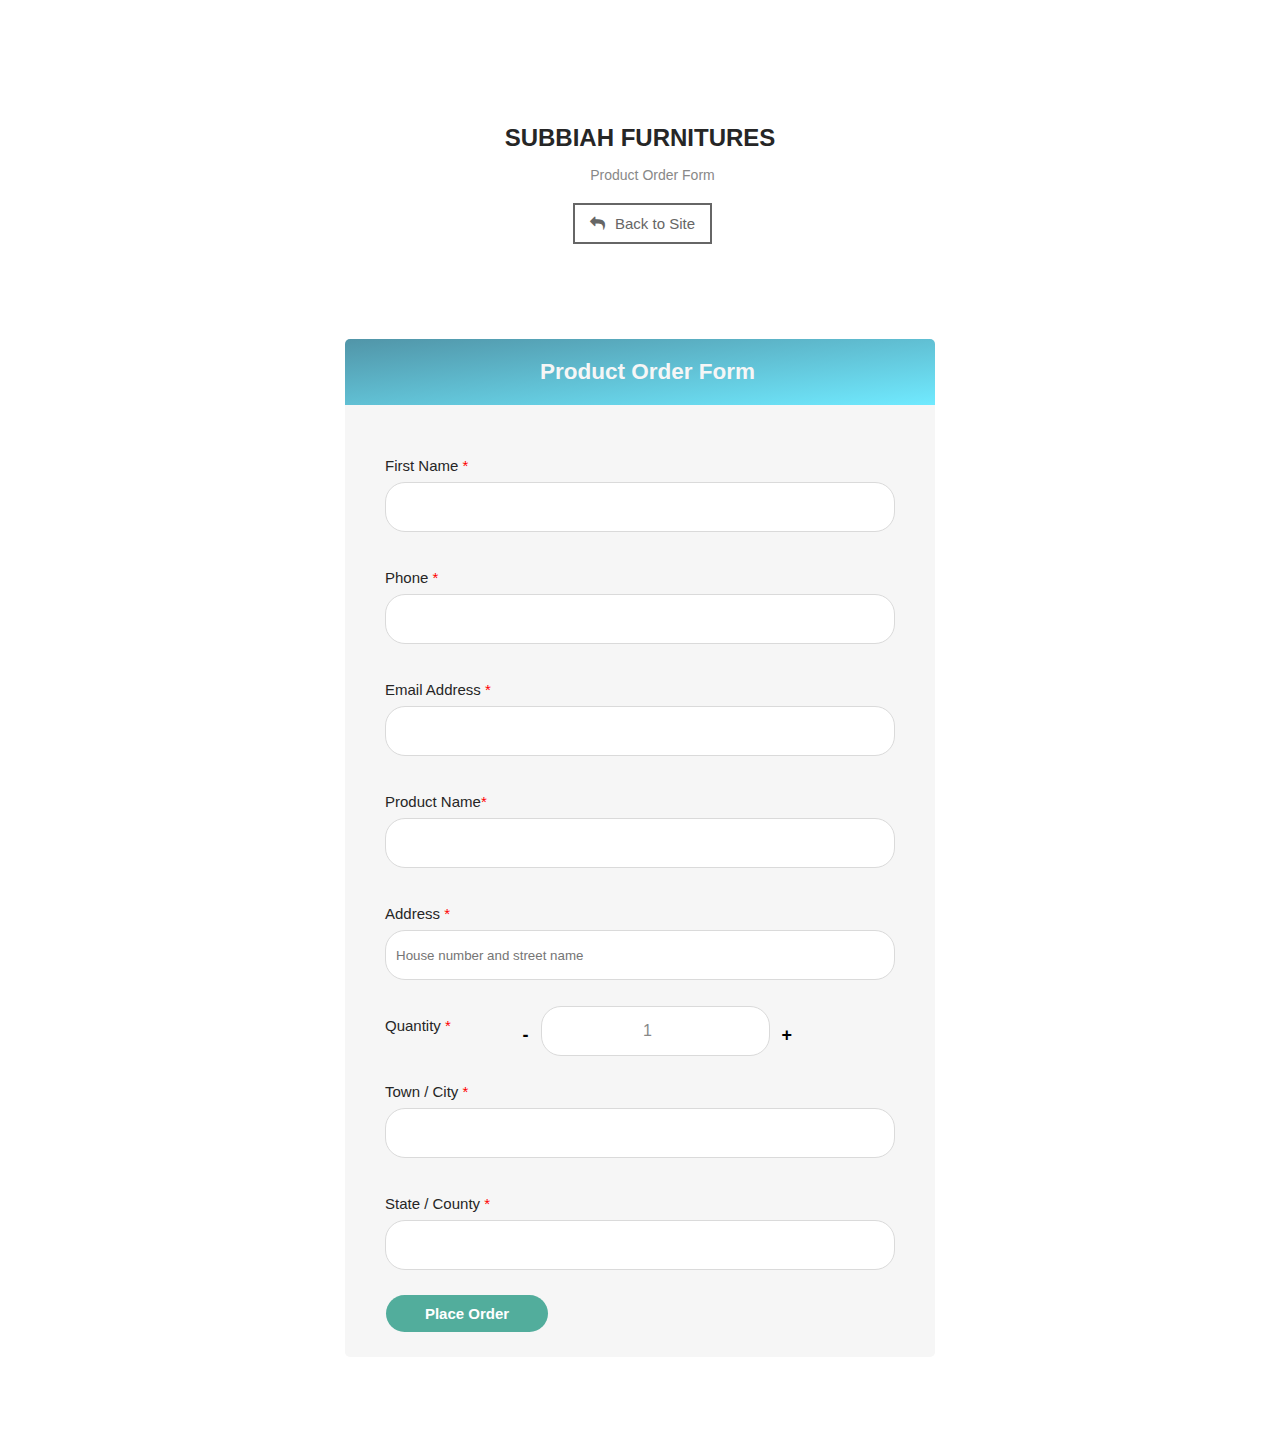
<file: checkout.html>
<!DOCTYPE html>
<html lang="en">

<head>
    <meta charset="utf-8">
    <meta name="viewport" content="width=device-width, initial-scale=1">
    <title>Product Order Form</title>
    <link rel="stylesheet" href="demo.css" />
    <style>
        .quantity-group {
            display: flex;
            align-items: center;
            max-width: 150px;
            margin: 0 auto;
        }

        .quantity-group button {
            padding: 10px 10px;
            background-color: #5cb85c;
            color: black;
            border: none;
            cursor: pointer;
            border-radius: 4px;
            font-size: 18px;
            transition: background-color 0.3s ease;
            background: none;
        }

        /* .plus:hover {
            background-color: #428a7d;
        } */

        .quantity-group input {
            max-width: 1000px;
            height: 50px;
            border: 1px solid #dadada;
            color: #888;
            border-radius: 20px;
            margin-left: 2px;
            margin-right: 2px;
        }

        @media (max-width: 767px) {
            .quantity-group {
                max-width: 100px;
            }

            .quantity-group button {
                padding: 5px 7px;
                font-size: 14px;
            }

            .quantity-group input {
                padding: 5px;
                font-size: 14px;
            }
        }
    </style>
</head>

<body>
    <header class="cd__intro">
        <h1 style="text-transform: uppercase;">Subbiah Furnitures</h1>
        <p>Product Order Form</p>
        <div class="cd__action">
            <a href="produtcs.html" title="Back to download and tutorial page" class="cd__btn back">Back to Site</a>
        </div>
    </header>
    <main class="cd__main">
        <div class="container">
            <div class="title">
                <h2>Product Order Form</h2>
            </div>
            <div class="d-flex">
                <form action="finalpage.html">
                    <label>
                        <span class="fname">First Name <span class="required">*</span></span>
                        <input type="text" name="fname" required>
                    </label>
                    <label>
                        <span>Phone <span class="required">*</span></span>
                        <input type="tel" name="phone" required>
                    </label>
                    <label>
                        <span>Email Address <span class="required">*</span></span>
                        <input type="email" name="email" required>
                    </label>
                    <label>
                        <span>Product Name<span class="required">*</span></span>
                        <!-- This input will be populated dynamically -->
                        <input type="text" name="product" id="product" required>
                    </label>
                    <label>
                        <span>Address <span class="required">*</span></span>
                        <input type="text" name="houseadd" placeholder="House number and street name" required>
                    </label>
                    <label>
                        <span>Quantity <span class="required">*</span></span>
                        <div class="quantity-group" style="margin-left: 5%;">
                            <button type="button" onclick="decrement()">-</button>
                            <input type="number" id="quantity" name="quantity" value="1" min="1" required
                                style="width: 1000rem;">
                            <button type="button" onclick="increment()" class="plus">+</button>
                        </div>
                    </label>
                    <label>
                        <span>Town / City <span class="required">*</span></span>
                        <input type="text" name="city" required>
                    </label>
                    <label>
                        <span>State / County <span class="required">*</span></span>
                        <input type="text" name="state" required>
                    </label>
                    <button type="submit" style="width: 30%; margin-left: 1rem;">Place Order</button></form>
                </div><!-- Yorder -->
            </div>
        </div>
    </main>
    <script>
        // Function to parse URL parameters
        function getUrlParameter(name) {
            name = name.replace(/[\[]/, '\\[').replace(/[\]]/, '\\]');
            var regex = new RegExp('[\\?&]' + name + '=([^&#]*)');
            var results = regex.exec(location.search);
            return results === null ? '' : decodeURIComponent(results[1].replace(/\+/g, ' '));
        }

        document.addEventListener('DOMContentLoaded', function () {
            // Get the product name parameter from the URL
            var productName = getUrlParameter('productName');
            // Set the value of the product input field
            document.getElementById('product').value = productName;
        });

        function increment() {
            var quantity = document.getElementById('quantity');
            quantity.value = parseInt(quantity.value) + 1;
            updateTotal();
        }

        function decrement() {
            var quantity = document.getElementById('quantity');
            if (quantity.value > 1) {
                quantity.value = parseInt(quantity.value) - 1;
                updateTotal();
            }
        }

        function updateTotal() {
            var quantity = parseInt(document.getElementById('quantity').value);
            var pricePerUnit = 88; // Example price per unit
            var subtotal = quantity * pricePerUnit;
            document.getElementById('qtyDisplay').textContent = quantity;
            document.getElementById('orderTotal').textContent = '$' + subtotal.toFixed(2);
        }
    </script>
</body>

</html>
</file>
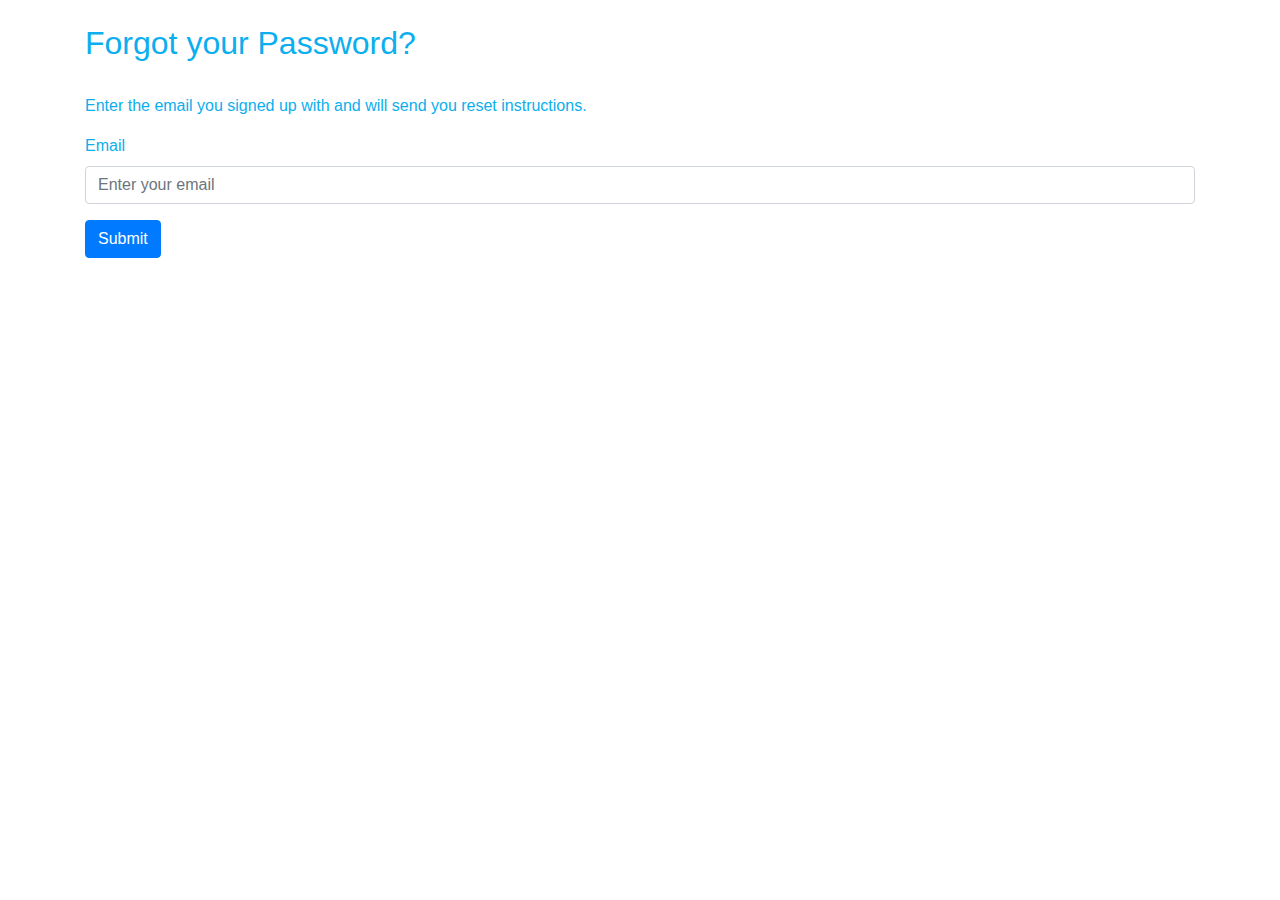
<file: forgetpass.html>
<!DOCTYPE html>
<style>
</style>
<html lang="en">
<head>
    <meta charset="UTF-8">
    <meta name="viewport" content="width=device-width, initial-scale=1, shrink-to-fit=no">
    <title>Forgot Password</title>

    <!-- Bootstrap CSS -->
    <link rel="stylesheet" href="https://stackpath.bootstrapcdn.com/bootstrap/4.5.2/css/bootstrap.min.css">
</head>
<body>

<!-- Forget Password Form -->
<div id="forgetPasswordContainer" class="container mt-4">
    <h2 style="color: rgb(11, 174, 238);">Forgot your Password?</h2><br>
    <p style="color: rgb(11, 174, 238);">Enter the email you signed up with and will send you reset instructions.</p>
    <form action="passwordconfirm.html">
        <div class="form-group">
            <label for="email" style="color: rgb(11, 174, 238);">Email</label>
            <input type="email" class="form-control" id="email" placeholder="Enter your email" required>
        </div>
        <button type="submit" class="btn btn-primary" id="btn">Submit</button>
    </form>
</div>

<!-- Bootstrap JS and Popper.js -->
<script src="https://code.jquery.com/jquery-3.5.1.slim.min.js"></script>
<script src="https://cdn.jsdelivr.net/npm/@popperjs/core@2.0.9/dist/umd/popper.min.js"></script>
<script src="https://stackpath.bootstrapcdn.com/bootstrap/4.5.2/js/bootstrap.min.js"></script>

</body>
</html>
</file>
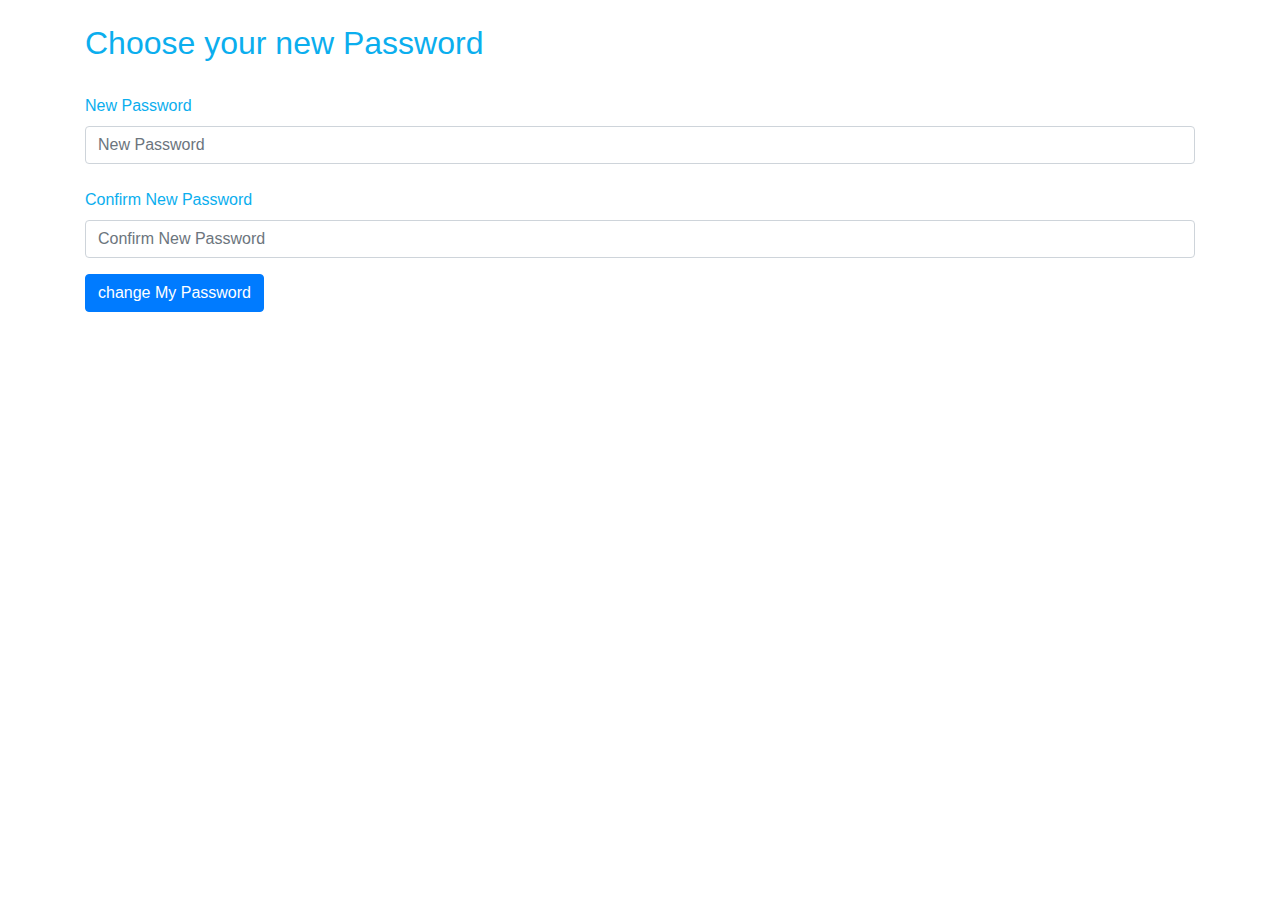
<file: passwordconfirm.html>
<!DOCTYPE html>
<style>

</style>
<html lang="en">
<head>
    <meta charset="UTF-8">
    <meta name="viewport" content="width=device-width, initial-scale=1, shrink-to-fit=no">
    <title>Password Confirm</title>

    <!-- Bootstrap CSS -->
    <link rel="stylesheet" href="https://stackpath.bootstrapcdn.com/bootstrap/4.5.2/css/bootstrap.min.css">
</head>
<body>

<!-- Forget Password Form -->
<div id="forgetPasswordContainer" class="container mt-4">
    <h2 style="color: rgb(11, 174, 238);">Choose your new Password</h2><br>
    <form action="login.html">
        <div class="form-group">
            <label for="Password" style="color: rgb(11, 174, 238);">New Password</label>
            <input type="password" class="form-control" id="email" placeholder="New Password" required><br>
            <label for="Password" style="color: rgb(11, 174, 238);">Confirm New Password</label>
            <input type="password" class="form-control" id="email" placeholder="Confirm New Password" required>
        </div>
        <button type="submit" class="btn btn-primary" id="btn">change My Password</button>
    </form>
</div>

<!-- Bootstrap JS and Popper.js -->
<script src="https://code.jquery.com/jquery-3.5.1.slim.min.js"></script>
<script src="https://cdn.jsdelivr.net/npm/@popperjs/core@2.0.9/dist/umd/popper.min.js"></script>
<script src="https://stackpath.bootstrapcdn.com/bootstrap/4.5.2/js/bootstrap.min.js"></script>

</body>
</html>
</file>
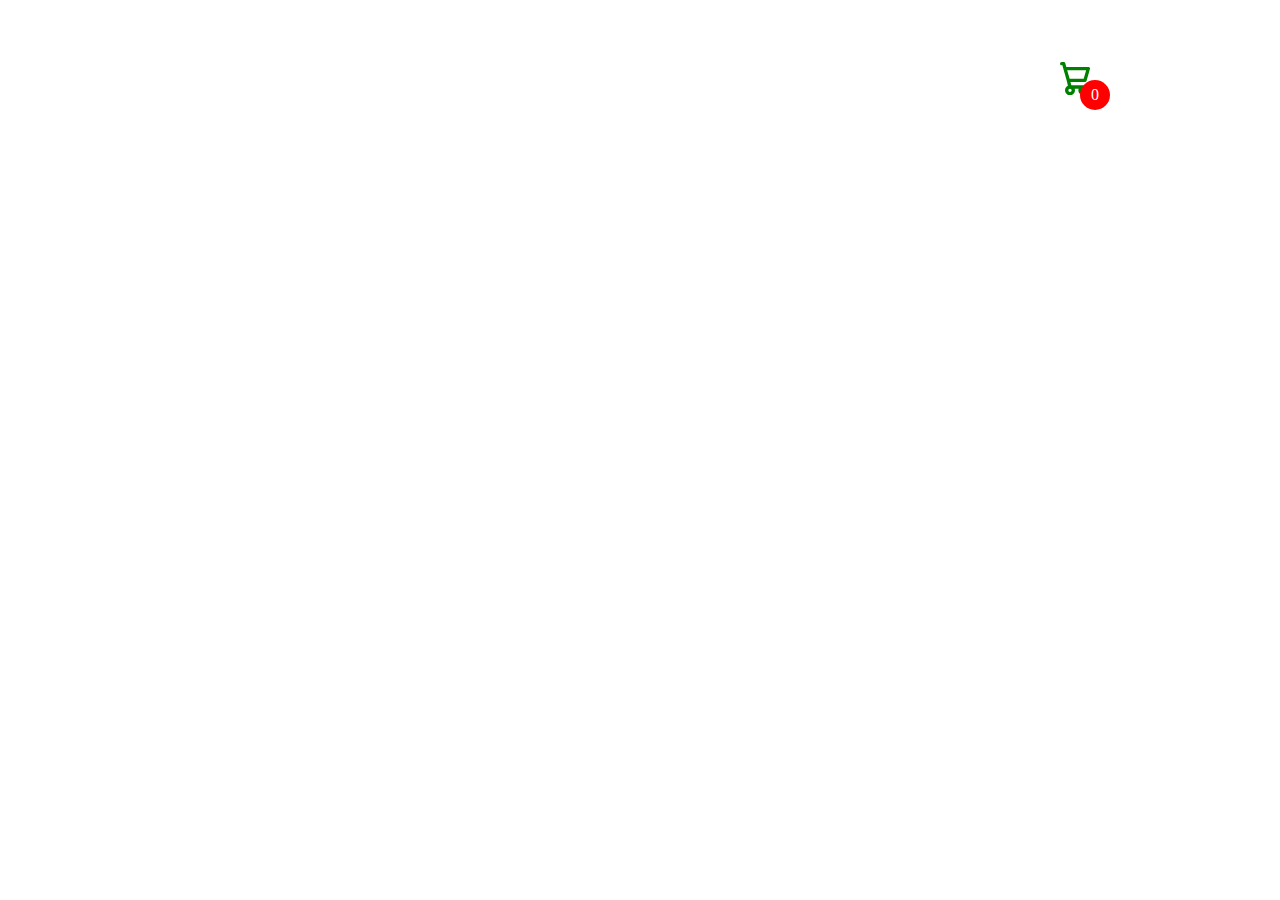
<file: template.html>
<!DOCTYPE html>
<html lang="en">
<head>
    <meta charset="UTF-8">
    <meta name="viewport" content="width=device-width, initial-scale=1.0">
    <title>Document</title>
    <link rel="stylesheet" href="styles.css">
</head>
<body class="">
    <div class="container">
        <header>
            <div class="title">
                <p style="color: white;">PRODUCTS LIST</p>
            </div>
            <div class="icon-cart">
                <svg aria-hidden="true" xmlns="http://www.w3.org/2000/svg" fill="none" viewBox="0 0 18 20" style="color: green;">
                    <path stroke="currentColor" stroke-linecap="round" stroke-linejoin="round" stroke-width="2" d="M6 15a2 2 0 1 0 0 4 2 2 0 0 0 0-4Zm0 0h8m-8 0-1-4m9 4a2 2 0 1 0 0 4 2 2 0 0 0 0-4Zm-9-4h10l2-7H3m2 7L3 4m0 0-.792-3H1"/>
                </svg>
                <span>0</span>
            </div>
        </header><br>
        <div id="contentTab">
            <!-- if you don't know how to run this project. You need to watch the detailed instructional video to understand how the project works -->
        </div>
    </div>

    <div class="cartTab">
        <h1>Shopping Cart</h1>
        <div class="listCart">
        </div>
        <div class="btn">
            <button class="close">CLOSE</button>
            <button class="checkOut">Check Out</button>
        </div>
    </div>


    <script src="cart.js" type="module"></script>
</body>
</html>
</file>
<file: styles.css>
body{
    margin: 0;
    font-family: Poppins;
}
svg{
    width: 30px;
}

a{
    text-decoration: none;
    color: #2F2F2F;
}
button{
    cursor: pointer;
}
.container{
    width: 900px;
    margin: auto;
    max-width: 90vw;
    text-align: center;
    padding-top: 10px;
    transition: 0.5s;
}
header{
    display: flex;
    justify-content: space-between;
    align-items: center;
    padding: 20px 0;
}
.icon-cart{
    position: relative;
}
.icon-cart span{
    position: absolute;
    background-color: red;
    width: 30px;
    height: 30px;
    display: flex;
    justify-content: center;
    align-items: center;
    border-radius: 50%;
    color: #fff;
    top: 50%;
    right: -20px;
}
.title{
    font-size: xx-large;
}

.cartTab{
    width: 400px;
    max-width: 100%;
    background-color: #353432;
    color: #eee;
    position: fixed;
    top: 0;
    right: 0px;
    bottom: 0;
    display: grid;
    grid-template-rows: 70px 1fr 70px;
}
.cartTab h1{
    padding: 20px;
    margin: 0;
    font-weight: 300;
}
.cartTab .btn{
    display: grid;
    grid-template-columns: repeat(2, 1fr);
}
.cartTab button{
    background-color: #E8BC0E;
    border: none;
    font-family: Poppins;
    font-weight: 500;
    cursor: pointer;
}
.cartTab .close{
    background-color: #eee;
}
.listCart{
    overflow: auto;
}
.listCart::-webkit-scrollbar{
    width: 0;
}
/*  */
.cartTab{
    right: -400px;
    transition: 0.5s;
}
body.activeTabCart .cartTab{
    right: 0;
}
body.activeTabCart .container{
    transform: translateX(-250px);
}
/*  */

.listProduct .item img{
    width: 50%;
    filter: drop-shadow(0 50px 20px #0009);
}
.listProduct{
    display: grid;
    grid-template-columns: repeat(4, 1fr);
    gap: 20px;
}
.listProduct .item {
    padding: 20px;
    border-radius: 20px;
    height: 100%;
    width: 90%;
    background: white;
    box-shadow: 0 4px 8px rgba(0, 0, 0, 0.1); /* Default shadow */
    transition: box-shadow 0.3s ease; /* Smooth transition for shadow */
}

.listProduct .item:hover {
    box-shadow: 0 8px 16px rgba(0, 0, 0, 0.2); /* Enhanced shadow on hover */
}

.listProduct .item h2{
    font-weight: 500;
    font-size: large;
}
.listProduct .item .price{
    letter-spacing: 7px;
    font-size: small;
}
.listProduct .item button{
    background-color: #353432;
    color: #eee;
    border: none;
    padding: 5px 10px;
    margin-top: 10px;
    border-radius: 20px;
}
/*  */

.listCart .item img{
    width: 100%;
}
.listCart .item{
    display: grid;
    grid-template-columns: 70px 150px 50px 1fr;
    gap: 10px;
    text-align: center;
    align-items: center;
}
.listCart .quantity span{
    display: inline-block;
    width: 25px;
    height: 25px;
    background-color: #eee;
    border-radius: 50%;
    color: #555;
    cursor: pointer;
}
.listCart .quantity span:nth-child(2){
    background-color: transparent;
    color: #eee;
    cursor: auto;
}
.listCart .quantity{
    display: flex;
}
.listCart .item:nth-child(even){
    background-color: #eee1;
}
/*  */

/* detail page */

.detail{
    display: grid;
    grid-template-columns: repeat(2, 1fr);
    gap: 50px;
    text-align: left;
}
.detail .image img{
    width: 100%;
}
.detail .image{
    position: relative;
}
.detail .image::before{
    position: absolute;
    width: 300px;
    height: 300px;
    content: '';
    background-color: #94817733;
    z-index: -1;
    border-radius: 190px 100px 170px 180px;
    left: calc(50% - 150px);
    top: 50px;

}
.detail .name{
    font-size: xxx-large;
    padding: 40px 0 0 0;
    margin: 0 0 10px 0;
}
.detail .price{
    font-weight: bold;
    font-size: x-large;
    letter-spacing: 7px;
    margin-bottom: 20px;
}
.detail .buttons{
    display: flex;
    gap: 20px;
    margin-bottom: 20px;
}
.detail .buttons button{
    background-color: #eee;
    border: none;
    padding: 15px 20px;
    border-radius: 20px;
    font-family: Poppins;
    font-size: large;
}
.detail .buttons svg{
    width: 15px;
}
.detail .buttons span{
    background-color: #555454;
    width: 30px;
    height: 30px;
    display: flex;
    justify-content: center;
    align-items: center;
    border-radius: 50%;
    margin-left: 20px;
}
.detail .buttons button:nth-child(2){
    background-color: #2F2F2F;
    display: flex;
    justify-content: center;
    align-items: center;
    color: #eee;
    box-shadow: 0 10px 20px #2F2F2F77;
}
.detail .description{
    font-weight: 300;
}

/*  */

@media only screen and (max-width: 992px) {
    .listProduct{
        grid-template-columns: repeat(3, 1fr);
    }
    .detail{
        grid-template-columns:  40% 1fr;
    }
}


/* mobile */
@media only screen and (max-width: 767px) {
    .listProduct{
        grid-template-columns: repeat(2, 1fr);
    }
    .detail{
        text-align: center;
        grid-template-columns: 1fr;
    }
    .detail .image img{
        width: unset;
        height: 40vh;
    } 
    .detail .name{
        font-size: x-large;
        margin: 0;

    }
    .detail .buttons button{
        font-size: small;
    }
    .detail .buttons{
        justify-content: center;
    }
}
</file>
<file: demo.css>
@import url('https://fonts.googleapis.com/css?family=Roboto&display=swap');
@import url('https://stackpath.bootstrapcdn.com/font-awesome/4.7.0/css/font-awesome.min.css');

* {
    margin: 0;
    padding: 0;
    box-sizing: border-box;
}

body {
    min-height: 100vh;
    display: flex;
    justify-content: center;
    flex-wrap: wrap;
    align-content: flex-start;
    font-family: 'Roboto', sans-serif;
    font-style: normal;
    font-weight: 300;
    -webkit-font-smoothing: antialiased;
    -moz-osx-font-smoothing: grayscale;
    font-size: 15px;
    background: #eee;
}

.cd__intro {
    padding: 60px 30px;
    margin-bottom: 15px;
    display: flex;
    flex-direction: column;
    align-items: center;
    text-align: center;
}

.cd__intro h1 {
    font-size: 18pt;
    padding-bottom: 15px;
}

.cd__intro p {
    font-size: 14px;
}

.cd__action {
    text-align: center;
    margin-top: 20px;
}

.cd__action a.cd__btn {
    text-decoration: none;
    color: #666;
    border: 2px solid #666;
    padding: 10px 15px;
    display: inline-block;
    margin-left: 5px;
}

.cd__action a.cd__btn:hover {
    background: #666;
    color: #fff;
    transition: .3s;
    -webkit-transition: .3s;
}

.cd__action .cd__btn:before {
    font-family: FontAwesome;
    font-weight: normal;
    margin-right: 10px;
}

.down:before { content: "\f019"; }
.back:before { content:"\f112"; }

.cd__credit {
    padding: 12px;
    font-size: 9pt;
    margin-top: 40px;
    text-align: center;
}

.cd__credit span:before {
    font-family: FontAwesome;
    color: #e41b17;
    content: "\f004";
}

.cd__credit a {
    color: #333;
    text-decoration: none;
}

.cd__credit a:hover {
    color: #1DBF73; 
}

.cd__credit a:hover:after {
    font-family: FontAwesome;
    content: "\f08e";
    font-size: 9pt;
    position: absolute;
    margin: 3px;
}

.cd__main {
    background: #fff;
    padding: 20px;
    display: flex;
    flex-direction: column;
    width: 100%;
}

@media only screen and (min-width: 1360px) {
    .cd__main {
        max-width: 1280px;
        margin-left: auto;
        margin-right: auto;
        padding: 24px;
    }
}

@import url('https://fonts.googleapis.com/css?family=Roboto+Condensed:400,700');

body {
    background: url('http://all4desktop.com/data_images/original/4236532-background-images.jpg');
    font-family: 'Roboto Condensed', sans-serif;
    color: #262626;
    margin: 5% 0;
}

.container {
    width: 50%;
    padding-right: 15px;
    padding-left: 15px;
    margin-right: auto;
    margin-left: auto;
}

@media (min-width: 1200px) {
    .container {
        max-width: 1140px;
    }
}

.d-flex {
    display: flex;
    flex-direction: column;
    background: #f6f6f6;
    border-radius: 0 0 5px 5px;
    padding: 25px;
}

@media (min-width: 768px) {
    .d-flex {
        flex-direction: row;
    }
}

form {
    flex: 1;
}

.Yorder {
    flex: 1;
    margin-top: 15px;
    padding: 20px;
    border: 1px solid #dadada;
}
span{
    margin-bottom: 0.5rem;
}
.title {
    background: linear-gradient(to bottom right, #5195A8 0%, #70EAFF 100%);
    border-radius: 5px 5px 0 0;
    padding: 20px;
    color: #f6f6f6;
    text-align: center;
}

h2 {
    margin: 0;
    padding-left: 15px;
}

.required {
    color: red;
}

label, table {
    display: block;
    margin: 15px;
}

label > span {
    display: block;
    width: 100%;
    margin-top: 12px;
    padding-right: 10px;
}

@media (min-width: 768px) {
    label > span {
        float: left;
        width: 25%;
    }
}

input[type="text"], input[type="tel"], input[type="email"],select {
    width: 100%;
    height: 50px;
    padding: 5px 10px;
    margin-bottom: 10px;
    border: 1px solid #dadada;
    color: #888;
    border-radius: 20px;
}
.quantity-group input{
    width: 1000rem;
    height: 50px;
    border: 1px solid #dadada;
    color: #888;
    border-radius: 20px;
}

select {
    width: 100%;
    height: 45px;
    padding: 5px 10px;
    margin-bottom: 10px;
}

table {
    margin: 0;
    padding: 0;
    width: 100%;
}

th {
    border-bottom: 1px solid #dadada;
    padding: 10px 0;
}

tr > td:nth-child(1) {
    text-align: left;
    color: #2d2d2a;
}

tr > td:nth-child(2) {
    text-align: right;
    color: #52ad9c;
}

td {
    border-bottom: 1px solid #dadada;
    padding: 25px 25px 25px 0;
}

p {
    display: block;
    color: #888;
    margin: 0;
    padding-left: 25px;
}

.Yorder > div {
    padding: 15px 0;
}

button {
    width: 50%;
    margin-top: 10px;
    padding: 10px;
    border: none;
    border-radius: 30px;
    background: #52ad9c;
    color: #fff;
    font-size: 15px;
    font-weight: bold;
    box-sizing: border-box;
    display: flex;
    align-items: center;
    justify-content: center;
}

button:hover {
    cursor: pointer;
    background: #428a7d;
}

.quantity-group {
    display: flex;
    align-items: center;
    max-width: 150px;
    margin: 0 auto;
}

.quantity-group button {
    padding: 10px 10px;
    background-color: #5cb85c;
    color: black;
    border: none;
    cursor: pointer;
    border-radius: 4px;
    font-size: 18px;
    transition: background-color 0.3s ease;
    background: none;
}

/* .quantity-group button:hover {
    background-color: #5195A8;
    border-radius: 5px;
} */

.quantity-group input {
    max-width: 100px;
    text-align: center;
    padding: 10px;
    border: 1px solid #ccc;
    border-radius: 4px;
    font-size: 16px;
}

@media (max-width: 767px) {
    .quantity-group {
        max-width: 100px;
    }

    .quantity-group button {
        padding: 5px 7px;
        font-size: 14px;
    }

    .quantity-group input {
        padding: 5px;
        font-size: 14px;
    }
}
</file>
